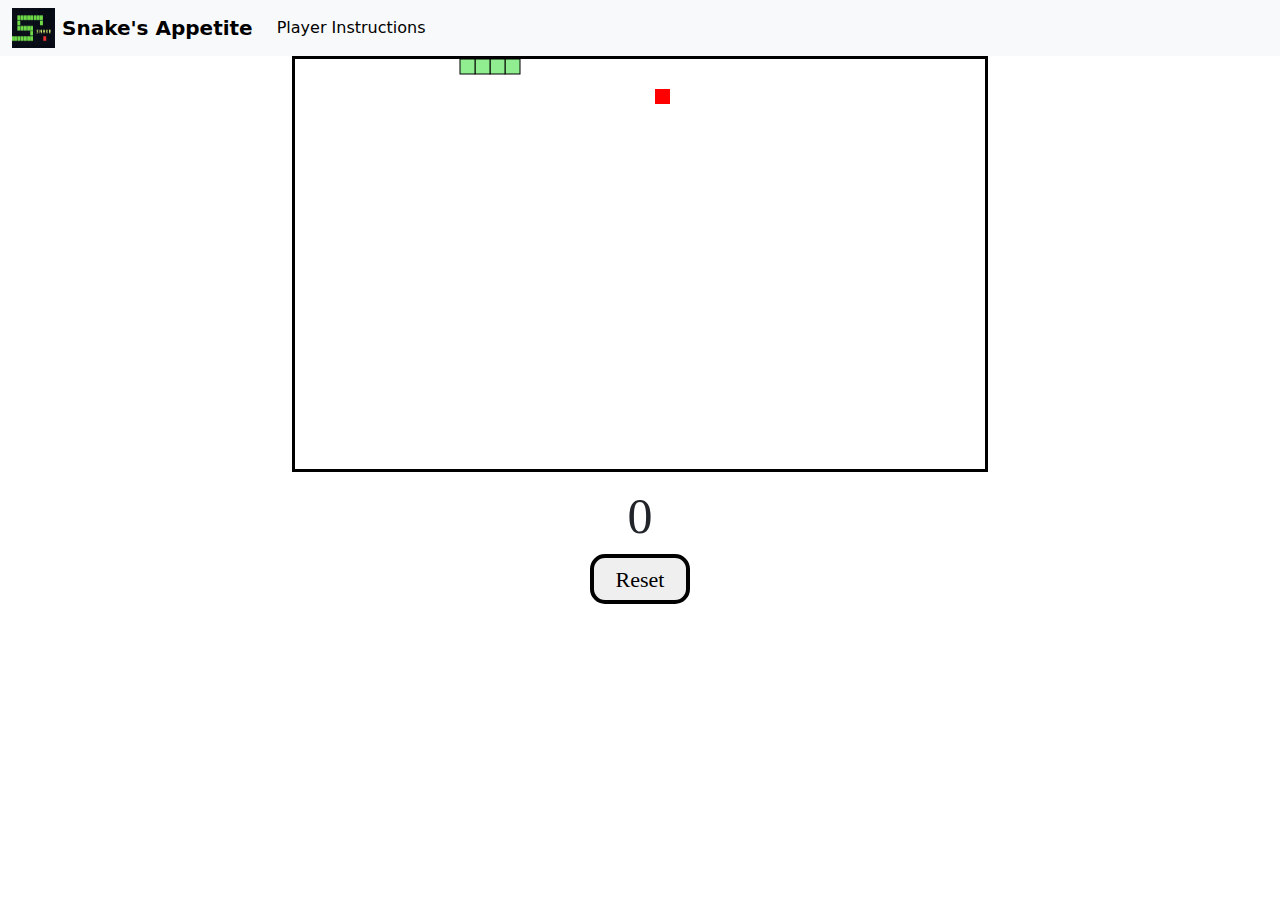
<file: index.html>
<!DOCTYPE html>
<html lang="en">
<head>
    <meta charset="UTF-8">
    <meta name="viewport" content="width=device-width, initial-scale=1.0">
    <title>SnakeGame</title>
    <link rel="icon" href="snakeIcon.webp">
    <link rel="stylesheet" href="https://cdn.jsdelivr.net/npm/bootstrap@5.3.2/dist/css/bootstrap.min.css
    ">
    <link rel="stylesheet" href="style.css">
</head>
<body>
    <nav class="navbar navbar-expand-lg bg-body-tertiary">
        <div class="container-fluid">
            <img src="navbarIcon.jpg" id="navImage" alt="">
            <a class="navbar-brand"  id="navbarBrand"><b>Snake's Appetite</b></a>
            <button class="navbar-toggler" type="button" data-bs-toggle="collapse"
                data-bs-target="#navbarSupportedContent" aria-controls="navbarSupportedContent" aria-expanded="false"
                aria-label="Toggle navigation">
                <span class="navbar-toggler-icon"></span>
            </button>
            <div class="collapse navbar-collapse" id="navbarSupportedContent">
                <ul class="navbar-nav me-auto mb-2 mb-lg-0">
                    <li class="nav-item">
                        <a class="nav-link active" aria-current="page" href="about.html" id="about">Player Instructions</a>
                    </li>
                </ul>
            </div>
        </div>
    </nav>
    <div id="gameContainer">
        <canvas id="gameBoard" width="690" height="410"></canvas>
        <div id="scoreText">0</div>
        <button id="resetBtn">Reset</button>
    </div>
    <script src="index.js"></script>
    <script src="https://cdn.jsdelivr.net/npm/bootstrap@5.3.2/dist/js/bootstrap.bundle.min.js
    "></script>
</body>
</html>
</file>
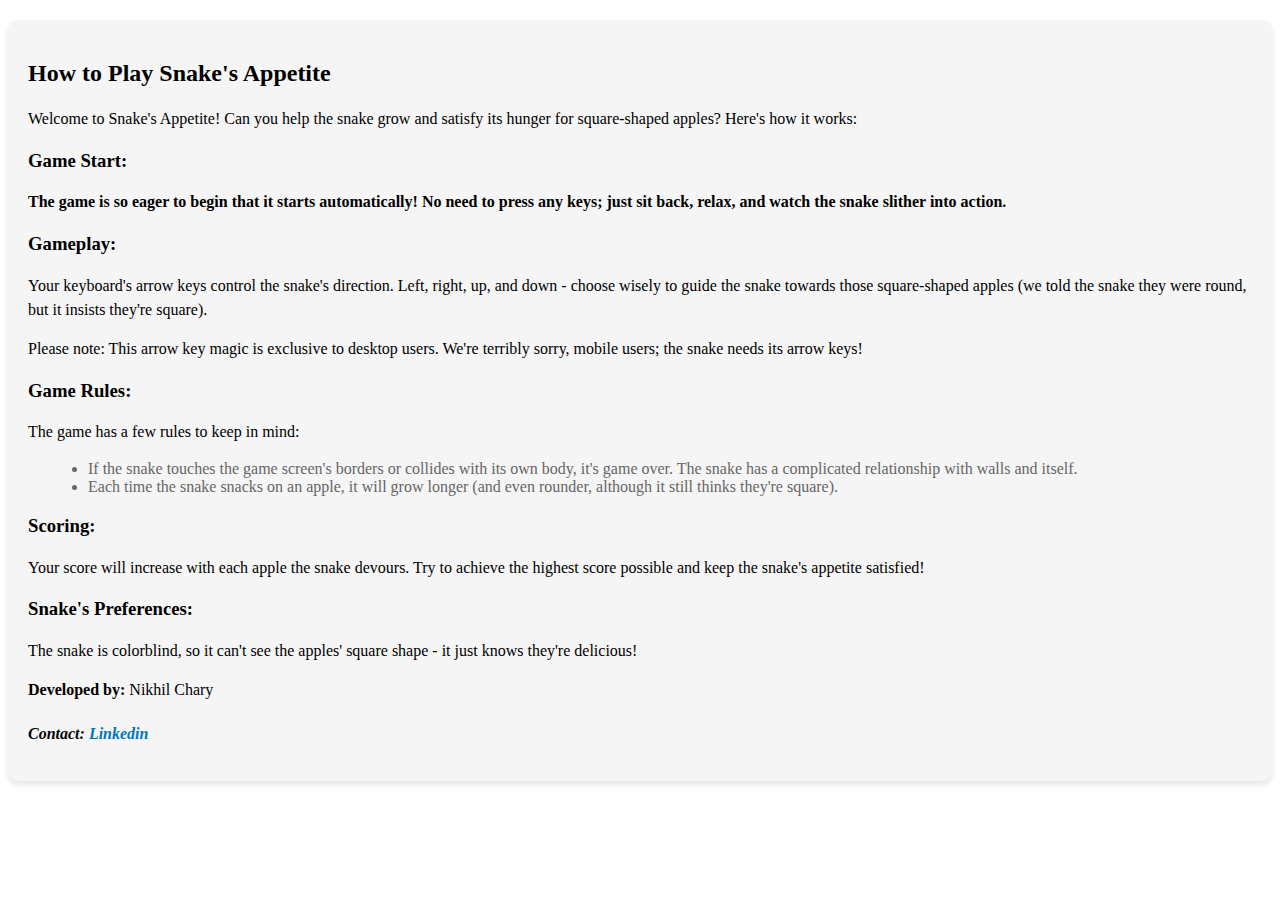
<file: about.html>
<!DOCTYPE html>
<html lang="en">

<head>
    <meta charset="UTF-8">
    <meta name="viewport" content="width=device-width, initial-scale=1.0">
    <title>Snake Game Instructions</title>
    <link rel="icon" href="navbarIcon.jpg">
    <link rel="stylesheet" href="styleForAbout.css">
</head>

<body>
    <div id="instructions">
        <h2>How to Play Snake's Appetite</h2>
        <p>Welcome to Snake's Appetite! Can you help the snake grow and satisfy its hunger for square-shaped apples? Here's how it works:</p>

        <h3>Game Start:</h3>
        <p>The game is so eager to begin that it starts automatically! No need to press any keys; just sit back, relax, and watch the snake slither into action.</p>

        <h3>Gameplay:</h3>
        <p>Your keyboard's arrow keys control the snake's direction. Left, right, up, and down - choose wisely to guide the snake towards those square-shaped apples (we told the snake they were round, but it insists they're square).</p>
        <p>Please note: This arrow key magic is exclusive to desktop users. We're terribly sorry, mobile users; the snake needs its arrow keys!</p>

        <h3>Game Rules:</h3>
        <p>The game has a few rules to keep in mind:</p>
        <ul>
            <li>If the snake touches the game screen's borders or collides with its own body, it's game over. The snake has a complicated relationship with walls and itself.</li>
            <li>Each time the snake snacks on an apple, it will grow longer (and even rounder, although it still thinks they're square).</li>
        </ul>

        <h3>Scoring:</h3>
        <p>Your score will increase with each apple the snake devours. Try to achieve the highest score possible and keep the snake's appetite satisfied!</p>

        <h3>Snake's Preferences:</h3>
        <p>The snake is colorblind, so it can't see the apples' square shape - it just knows they're delicious!</p>

        <p><strong>Developed by:</strong> Nikhil Chary</p>
        <p><strong>Contact:</strong> <a id="linkedin-link" href="https://www.linkedin.com/in/nikhil-chary-7b778b238/" target="_blank">Linkedin</a></p>
    </div>
</body>

</html>
</file>
<file: style.css>
#gameBoard{
    border: 3px solid black;
}

#gameContainer{
    text-align: center;
}

#scoreText{
    font-family: "permanent Market",cursive;
    font-size: 50px;

}

#navImage{
    width: 50px;
    height: 40px;
    padding-right: 7px;
}
#resetBtn{
    font-family: "Permanent Market", cursive;;
    font-size: 22px;
    width: 100px;
    height: 50px;
    border: 4px solid;
    border-radius: 15px;
    cursor: pointer;
}
</file>
<file: styleForAbout.css>
/* Style for the entire instructions section */
#instructions {
    background-color: #f5f5f5;
    padding: 20px;
    border-radius: 10px;
    box-shadow: 0 4px 6px rgba(0, 0, 0, 0.1);
    margin: 20px 0;
}

/* Style for individual paragraphs */
#instructions p {
    font-size: 16px;
    line-height: 1.5;
    margin-bottom: 15px;
}

/* Style for headers */
#instructions h2 {
    font-size: 24px;
    font-weight: bold;
    margin-bottom: 20px;
}

/* Style for ordered lists */
#instructions ol {
    list-style-type: decimal;
    margin-left: 20px;
}

/* Style for list items in ordered lists */
#instructions li {
    color: #666;
}

/* Style for specific links */
#linkedin-link {
    color: #0077B5;
    text-decoration: none;
    font-weight: bold;
}

#linkedin-link:hover {
    color: #004471;
}

/* Style for the "Blink Color" section */
#instructions p:nth-last-child(1) {
    margin-top: 20px;
}

/* Add some space between paragraphs */
#instructions p + p {
    margin-top: 10px;
}

/* Additional style for the "Game Start" paragraph */
#instructions p:nth-child(4) {
    font-weight: bold;
}

/* Style for the "Game Rules" section */
#instructions ul {
    list-style-type: disc;
    margin-left: 20px;
}

/* Style for the "Game Rules" list items */
#instructions ul li {
    color: #666;
}

/* Additional style for the humor about mobile users */
#instructions p:nth-last-child(1) {
    font-style: italic;
}
</file>
